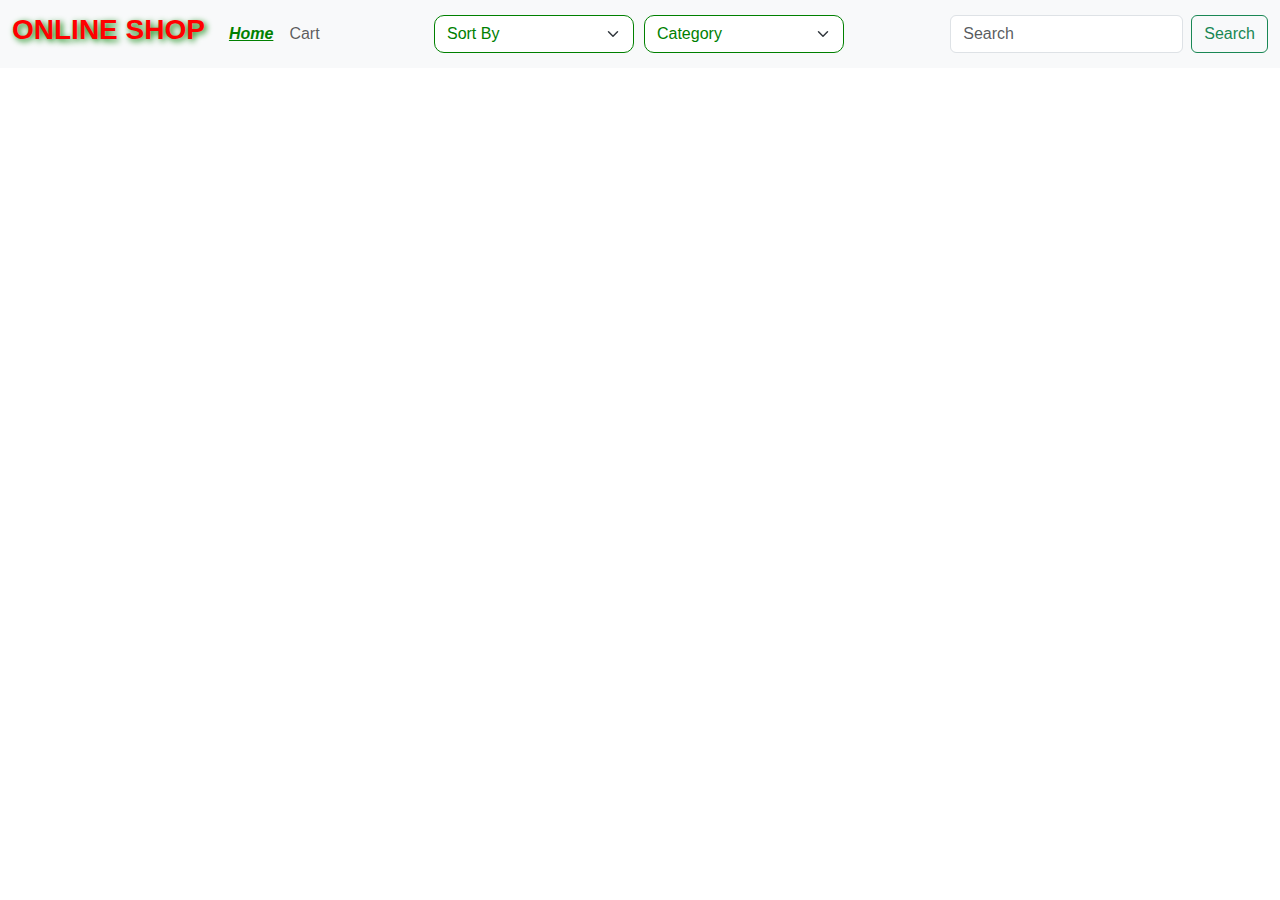
<file: index.html>
<!DOCTYPE html>
<html lang="en">
  <head>
    <meta charset="UTF-8" />
    <meta name="viewport" content="width=device-width, initial-scale=1.0" />
    <title>Online shop</title>
    <link
      href="https://cdn.jsdelivr.net/npm/bootstrap@5.3.0/dist/css/bootstrap.min.css"
      rel="stylesheet"
    />
    <link rel="stylesheet" href="styles.css" />
  </head>
  <body>
    <header>
      <nav class="navbar navbar-expand-lg bg-body-tertiary">
        <div class="container-fluid">
          <a class="navbar-brand" href="index.html"><h3>ONLINE SHOP</h3></a>
          <button
            class="navbar-toggler"
            type="button"
            data-bs-toggle="collapse"
            data-bs-target="#navbarSupportedContent"
            aria-controls="navbarSupportedContent"
            aria-expanded="false"
            aria-label="Toggle navigation"
          >
            <span class="navbar-toggler-icon"></span>
          </button>
          <div class="collapse navbar-collapse" id="navbarSupportedContent">
            <ul class="navbar-nav me-auto mb-2 mb-lg-0">
              <li class="nav-item">
                <a class="nav-link active" aria-current="page" href="index.html"
                  >Home</a
                >
              </li>
              <li class="nav-item">
                <a class="nav-link" href="cart.html">Cart</a>
              </li>
            </ul>
            <select class="form-select mt-2 mt-lg-0" id="sort-select">
              <option value="">Sort By</option>
              <option value="alphabeticalAscending">Sort A-Z</option>
              <option value="alphabeticalDescending">Sort Z-A</option>
              <option value="priceAscending">Sort Price (Low to High)</option>
              <option value="priceDescending">Sort Price (High to Low)</option>
            </select>
            <select class="form-select mt-2 mt-lg-0" id="category-select">
              <option value="">Category</option>
              <option value="men's clothing">Men's Clothing</option>
              <option value="women's clothing">Women's Clothing</option>
              <option value="jewelery">Jewelry</option>
              <option value="electronics">Electronics</option>
            </select>
            <form class="d-flex ms-auto" role="search">
              <input
                class="form-control me-2"
                type="search"
                placeholder="Search"
                aria-label="Search"
                id="search-input"
              />
              <button class="btn btn-outline-success" type="submit">
                Search
              </button>
            </form>
          </div>
        </div>
      </nav>
    </header>
    <main>
      <div class="products"></div>
    </main>
    <script src="https://code.jquery.com/jquery-3.6.0.min.js"></script>
    <script src="https://cdn.jsdelivr.net/npm/bootstrap@5.3.0/dist/js/bootstrap.bundle.min.js"></script>
    <script src="app.js"></script>
  </body>
</html>
</file>
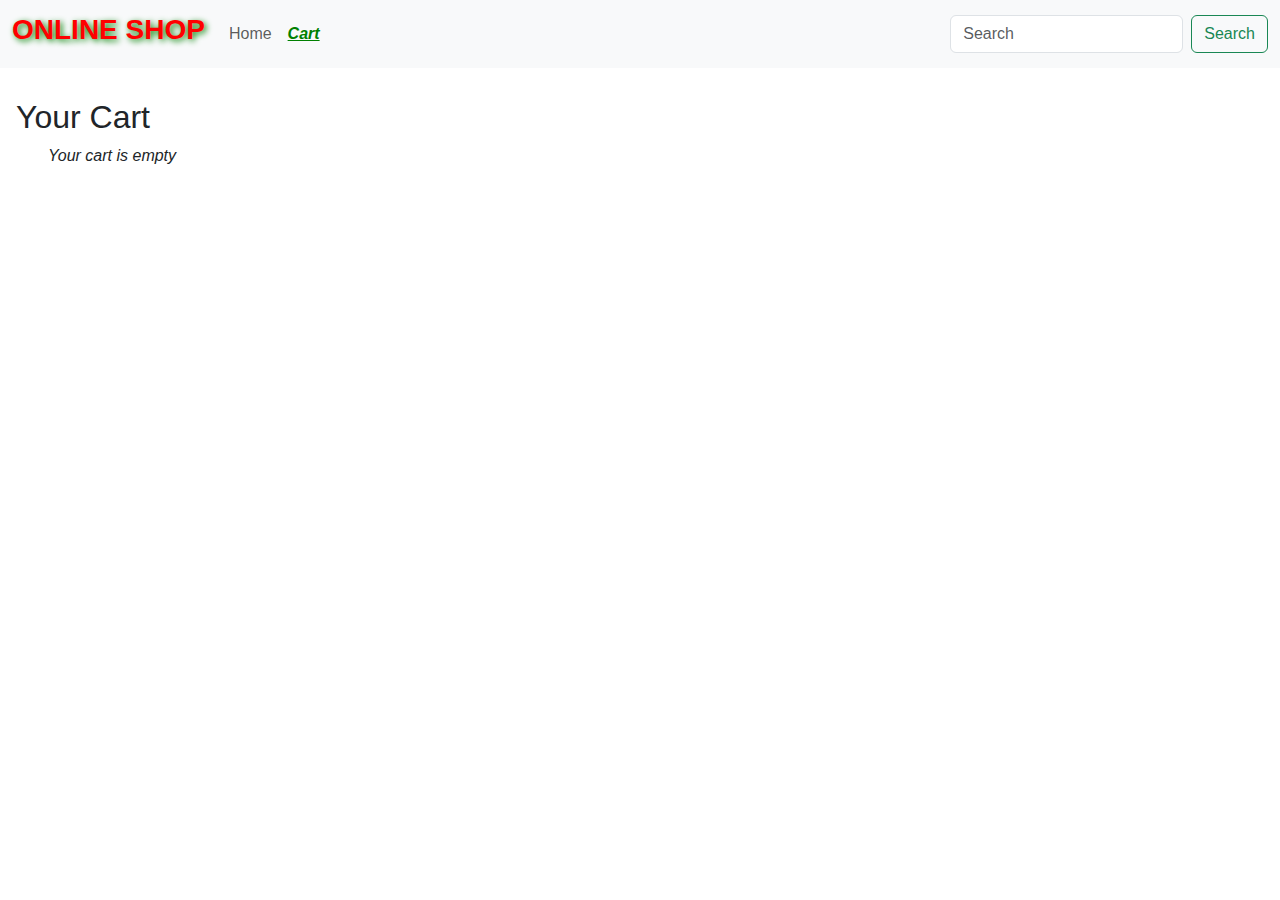
<file: cart.html>
<!DOCTYPE html>
<html lang="en">
  <head>
    <meta charset="UTF-8" />
    <meta name="viewport" content="width=device-width, initial-scale=1.0" />
    <title>Shopping Cart</title>
    <link
      href="https://cdn.jsdelivr.net/npm/bootstrap@5.3.0/dist/css/bootstrap.min.css"
      rel="stylesheet"
    />
    <link rel="stylesheet" href="styles.css" />
  </head>
  <body>
    <header>
      <nav class="navbar navbar-expand-lg bg-body-tertiary">
        <div class="container-fluid">
          <a class="navbar-brand" href="index.html"><h3>ONLINE SHOP</h3></a>
          <button
            class="navbar-toggler"
            type="button"
            data-bs-toggle="collapse"
            data-bs-target="#navbarSupportedContent"
            aria-controls="navbarSupportedContent"
            aria-expanded="false"
            aria-label="Toggle navigation"
          >
            <span class="navbar-toggler-icon"></span>
          </button>
          <div class="collapse navbar-collapse" id="navbarSupportedContent">
            <ul class="navbar-nav me-auto mb-2 mb-lg-0">
              <li class="nav-item">
                <a class="nav-link" href="index.html">Home</a>
              </li>
              <li class="nav-item">
                <a class="nav-link active" aria-current="page" href="cart.html"
                  >Cart</a
                >
              </li>
            </ul>
            <form class="d-flex ms-auto" role="search">
              <input
                class="form-control me-2"
                type="search"
                placeholder="Search"
                aria-label="Search"
                id="search-input"
              />
              <button class="btn btn-outline-success" type="submit">
                Search
              </button>
            </form>
          </div>
        </div>
      </nav>
    </header>
    <main>
      <div class="cart">
        <h2>Your Cart</h2>
        <ul class="cart-items"></ul>
      </div>
    </main>
    <script src="https://code.jquery.com/jquery-3.6.0.min.js"></script>
    <script src="https://cdn.jsdelivr.net/npm/bootstrap@5.3.0/dist/js/bootstrap.bundle.min.js"></script>
    <script src="cart.js"></script>
  </body>
</html>
</file>
<file: styles.css>
body {
    font-family: Arial, sans-serif;
    margin: 0;
    padding: 0;
}

header {
position: fixed;
width: 100%;
}

.container-fluid h3 {
    color: red;
    font-weight: 600;
    text-shadow: 2px 2px 6px green;
}

main {
    display: grid;
    grid-template-columns: 1fr;
    justify-content: center;
    padding: 1rem;
}

#navbarSupportedContent .active {
    color: green;
    font-weight: bold;
    font-style: italic;
    text-decoration: underline;
}

#sort-select {
    max-width: 200px;
    border: 1px solid green;
    border-radius: 10px;
    color: green;
    margin-right: 10px;
}

#category-select {
    max-width: 200px;
    border: 1px solid green;
    border-radius: 10px;
    color: green;
}

main .products {
    margin-top: 82px;
    display: grid;
    grid-template-columns: repeat(4, 1fr);
    gap: 1rem;
    justify-content: center;    
}

.product-card {
    border: 1px solid #ddd;
    margin: 1rem;
    padding: 1rem;
    text-align: center;
}

/* .product-card img {
    max-width: 100%;
} */

.cart {
margin-top: 82px;
}

.cart-items {    
    display: grid;
    grid-template-columns: repeat(4, 1fr);
    gap: 1rem;
    justify-content: center;
}

.product-card {
    border: 1px solid #ddd;
    margin: 1rem;
    padding: 1rem;
    text-align: center;
}

.product-card img {
    max-width: 100%;
}

.product-card h2 {
    font-size: 18px;
    margin: 10px 0;
}

.product-card p {
    font-weight: bold;
    color: red;
}

@media (max-width: 990px) {
    main .products,
    .cart-items {
      grid-template-columns: repeat(3, 1fr);
    }
    #category-select {
        margin-bottom: 10px;
    }
  }

@media (max-width: 750px) {
    main .products,
    .cart-items {
      grid-template-columns: repeat(2, 1fr);
    }
  }

@media (max-width: 550px) {
    main .products,
    .cart-items {
      grid-template-columns: 1fr;
    }
  }
</file>
